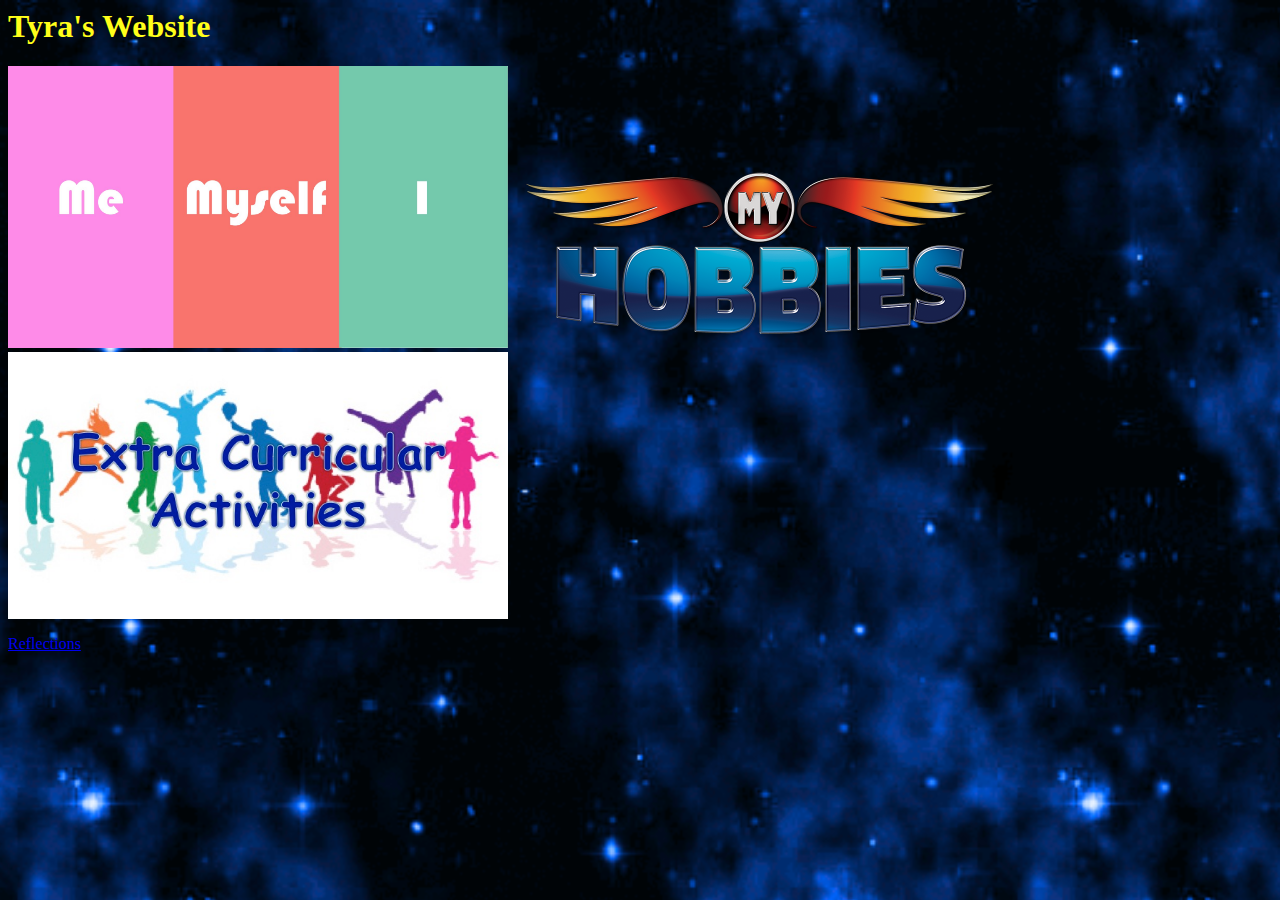
<file: index.html>
<HTML>
<HEAD>
  <link rel= "stylesheet" type="text/css" href="style.css">
</HEAD>
<BODY>
  <h1> Tyra's Website</h1>
  <a href="allAboutMe.html"><img src="me tab.jpg" width= "500"></a>
    <a href= "myHobbies.html"><img src= "hobbies.png" width="500"></a>
  <a href= "extracirrcular.html"><img src= "better extra.jpg" width="500"></a>
<p> <span> </p>
<a href= "reflections.html"> Reflections </a>
</HTML>
</file>
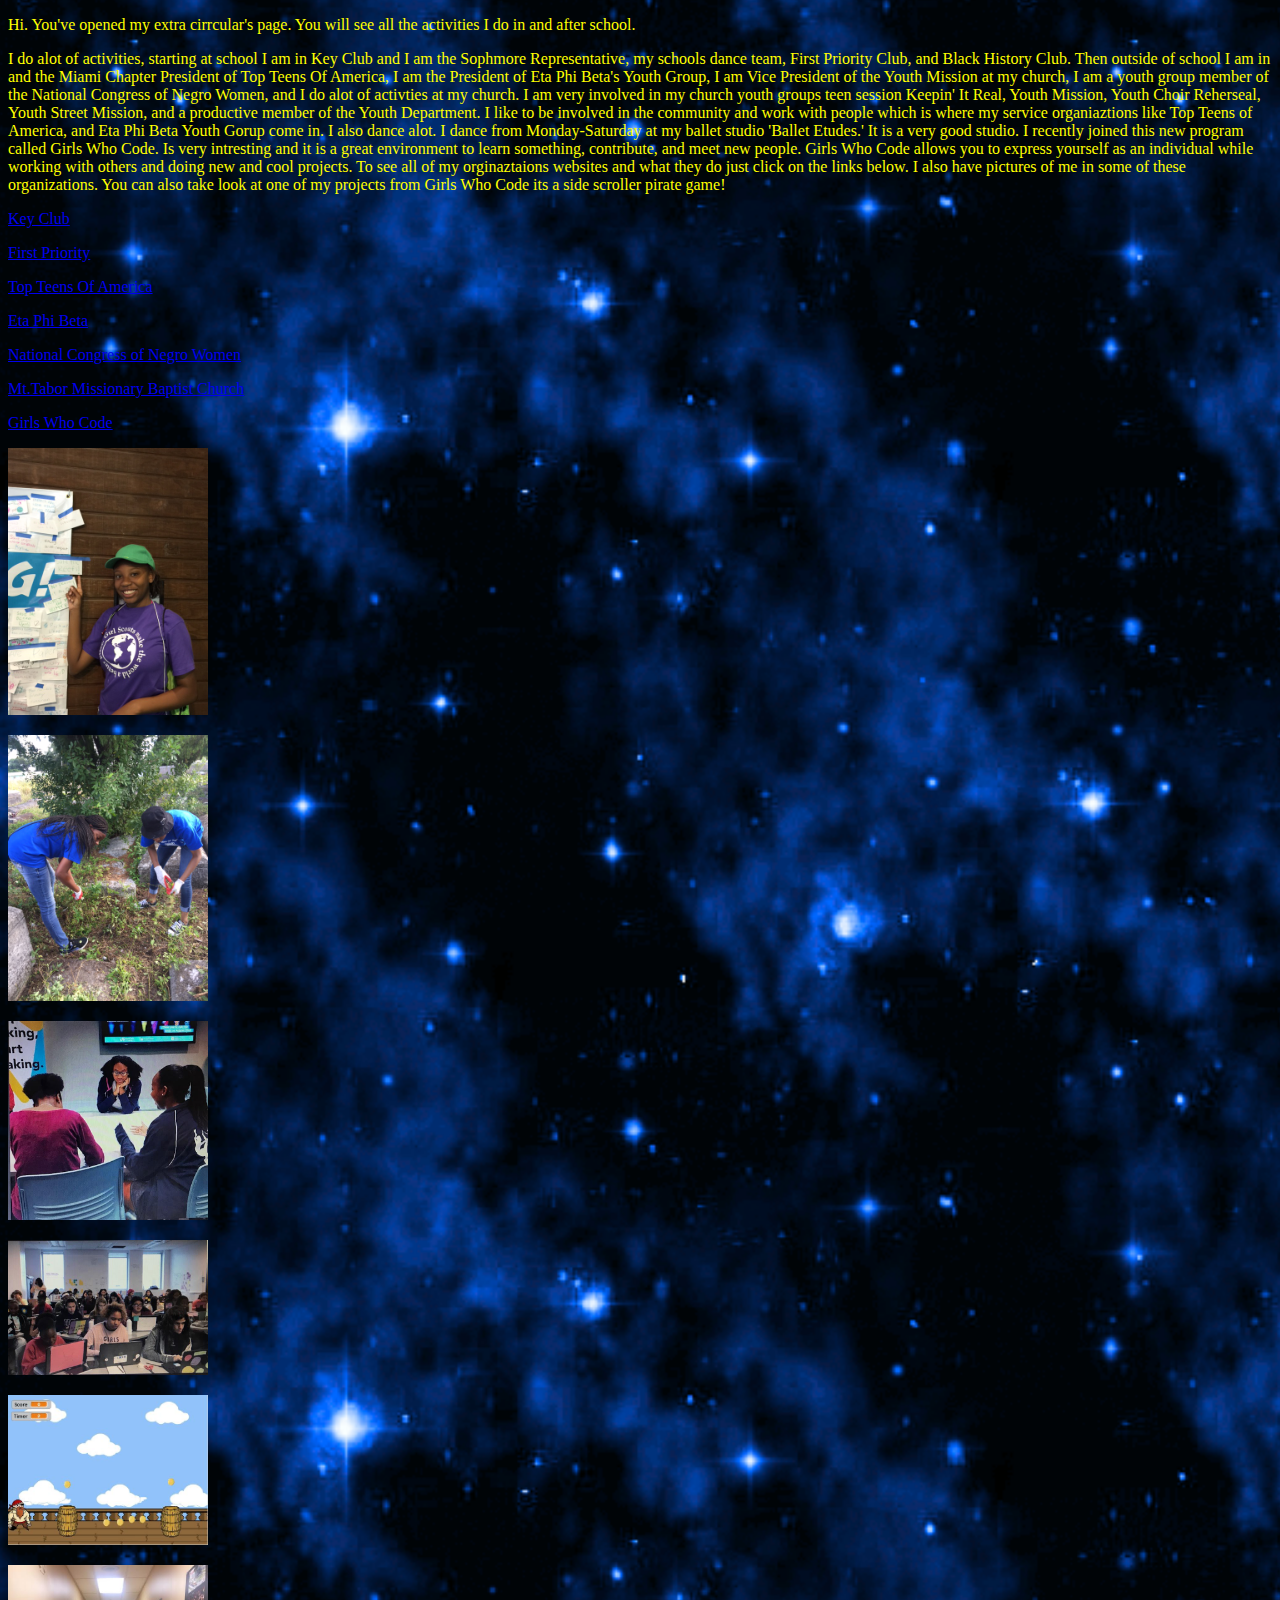
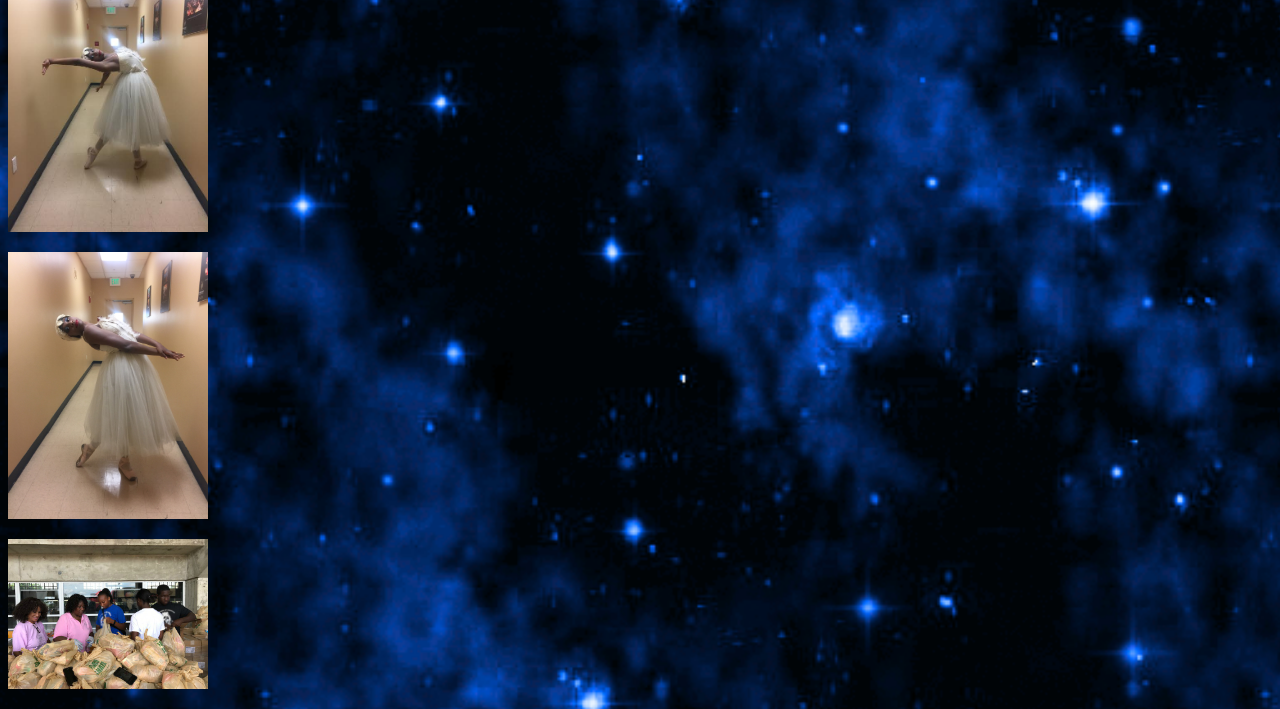
<file: extracirrcular.html>
<!doctype html>
<HTML>
<HEAD>
  <link rel= "stylesheet" type="text/css" href="style.css">
<script src= "script.js"> </script>
</HEAD>
<BODY>
<p> Hi. You've opened my extra cirrcular's page. You will see all the activities I do in and after school.</p>
<p> I do alot of activities, starting at school I am in Key Club and I am the Sophmore Representative, my schools dance team, First Priority Club, and Black History Club. Then outside of school I am in and the Miami Chapter President of Top Teens Of America, I am the President of Eta Phi Beta's Youth Group, I am Vice President of the Youth Mission at my church, I am a youth group member of the National Congress of Negro Women, and I do alot of activties at my church. I am very involved in my church youth groups teen session Keepin' It Real, Youth Mission, Youth Choir Reherseal, Youth Street Mission, and a productive member of the Youth Department. I like to be involved in the community and work with people which is where my service organiaztions like Top Teens of America, and Eta Phi Beta Youth Gorup come in. I also dance alot. I dance from Monday-Saturday at my ballet studio 'Ballet Etudes.' It is a very good studio. I recently joined this new program called Girls Who Code. Is very intresting and it is a great environment to learn something, contribute, and meet new people. Girls Who Code allows you to express yourself as an individual while working with others and doing new and cool projects. To see all of my orginaztaions websites and what they do just click on the links below. I also have pictures of me in some of these organizations. You can also take look at one of my projects from Girls Who Code its a side scroller pirate game!
</p>

<a href= "http://www.keyclub.org/home.aspx"> Key Club </a>
<p> </p>
<a href= "https://firstpriority.cc/"> First Priority </a>
<p> </p>
<a href= "http://www.tlodinc.org/"> Top Teens Of America </a>
<p> </p>
<a href= "http://www.etaphibetasorority.com/"> Eta Phi Beta </a>
<p> </p>
<a href="http://www.ncnw.org/"> National Congress of Negro Women </a>
<p> </p>
<a href= "https://www.facebook.com/taborloves/?rf=541884319281740"> Mt.Tabor Missionary Baptist Church </a>
<p> </p>
<a href= "https://www.girlshwocode.com">Girls Who Code </a>
<p> </p>
<img src="girlscouts.JPG" width= "200"> <p> </p>

<img src="grave.JPG" width= "200"> <p> </p>

<img src="group.jpg" width= "200"> <p> </p>

<img src="gwc.jpg" width= "200"> <p> </p>

<img src="piratedash.JPG" width= "200"> <p> </p>

<img src="swanlake.jpg" width= "200"> <p> </p>

<img src="swan2.JPG" width= "200"> <p> </p>

<img src="tta.JPG" width= "200"> <p> </p>
</BODY>
</HTML>
</file>
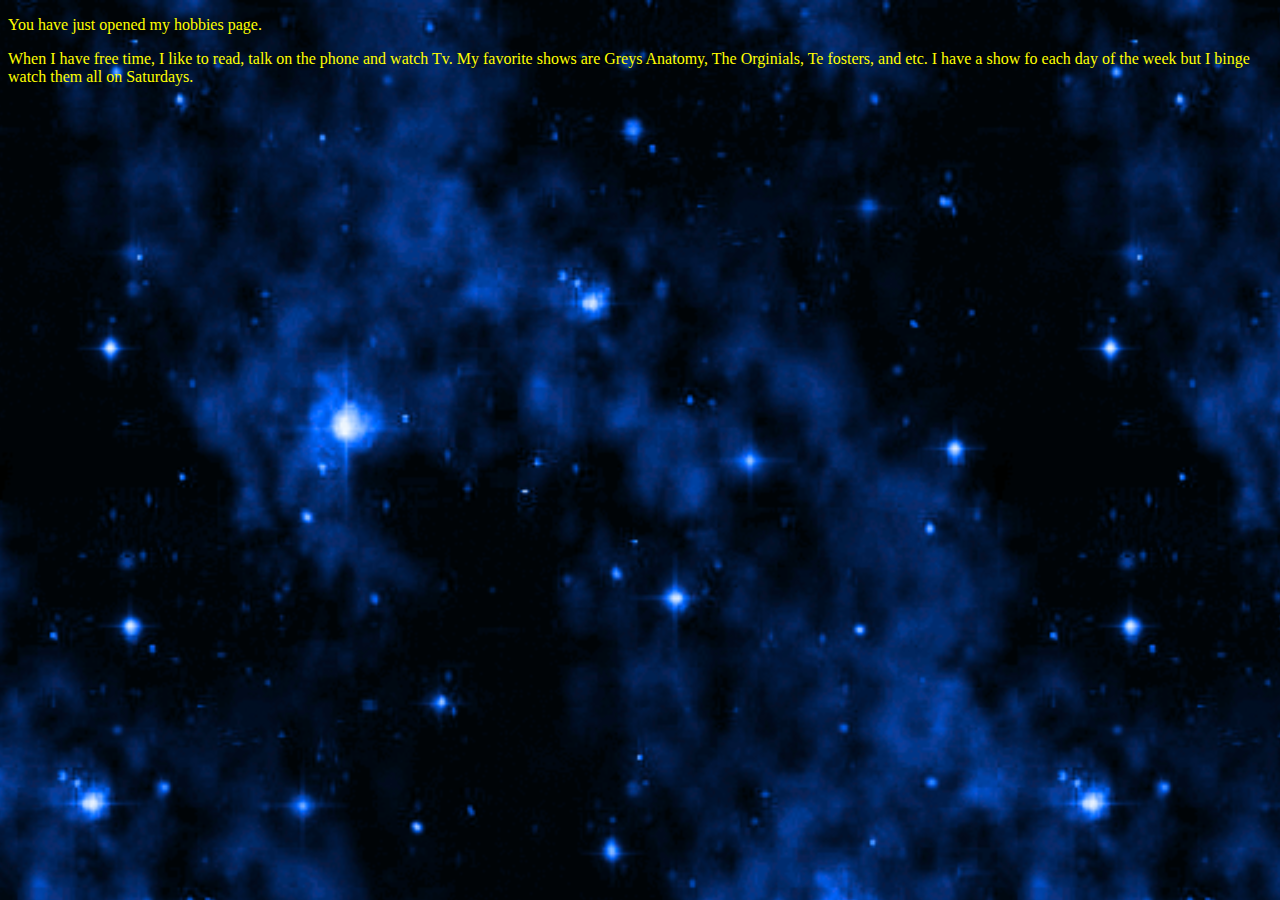
<file: myHobbies.html>
<!doctype html>
<HTML>
<HEAD>
  <link rel= "stylesheet" type="text/css" href="style.css">
<script src= "script.js"> </script>
</HEAD>
<BODY>
<p> You have just opened my hobbies page. </p>
<p> When I have free time, I like to read, talk on the phone and watch Tv. My favorite shows are Greys Anatomy, The Orginials, Te fosters, and etc. I have a show fo each day of the week but I binge watch them all on Saturdays. </p>
</BODY>
</HTML>
</file>
<file: style.css>
h1{
color: #ffff1a;
}
p{font-family: cursive;
color: #ffff00
}
.secondP{ font-family: cursive;
color: #ffff00
}
.thirdP{ font-family: cursive;
  color: #ffff00
}
Body{
background-image: url("sparkle.gif");
    background-repeat: no-repeat;
    background-size: 1000px 1000px;
}

.boxed {
  border: 1px dotted green ;
}
</file>
